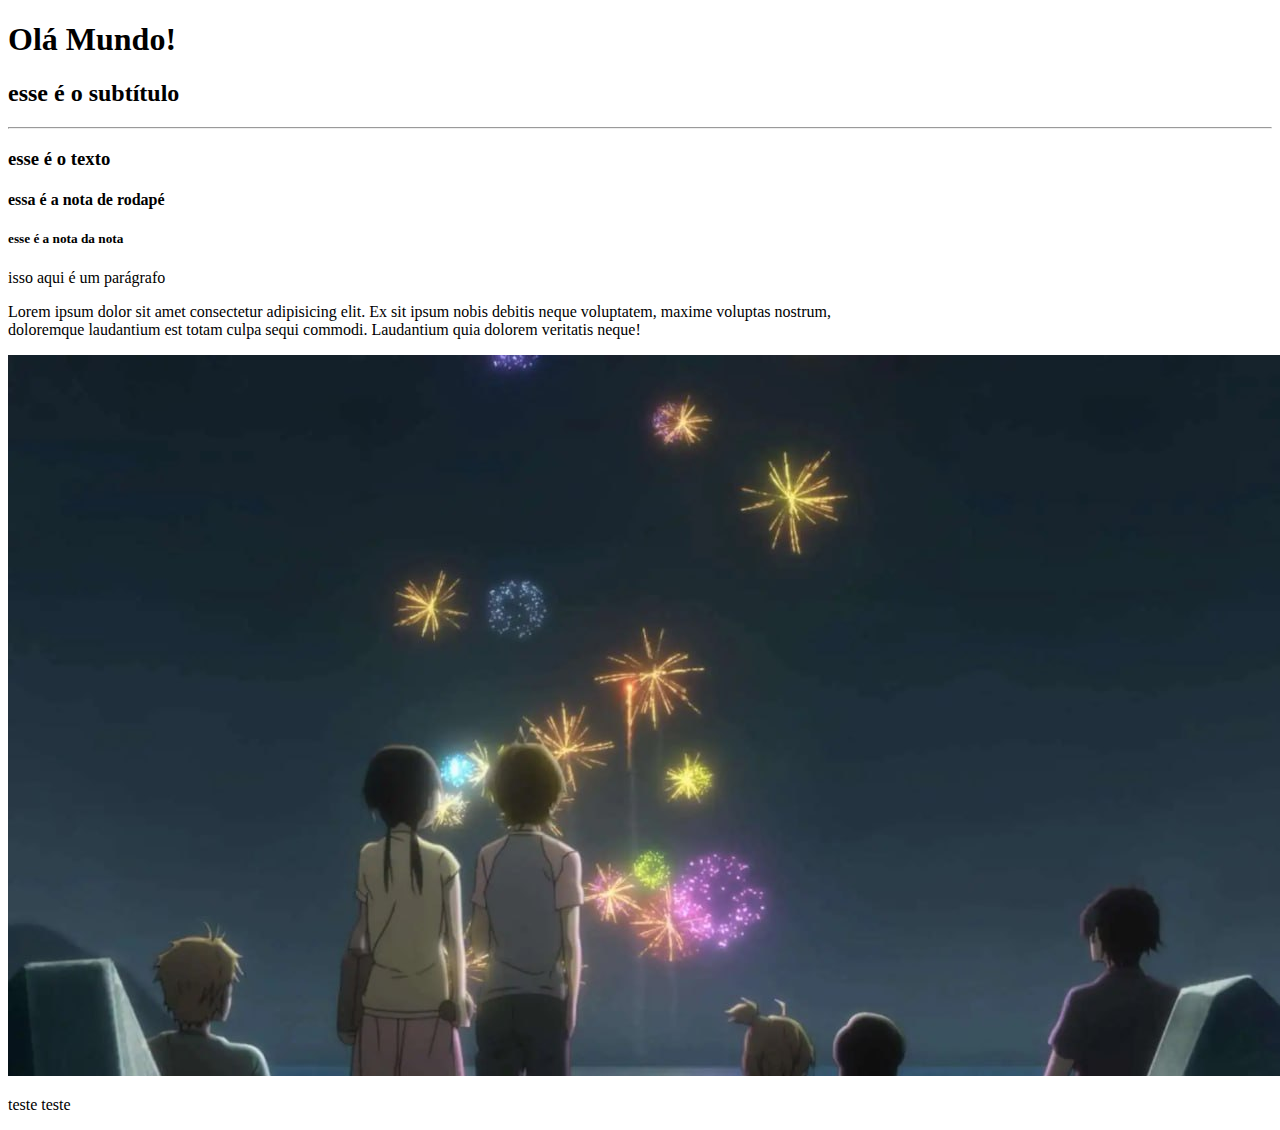
<file: Aula 01/index.html>
<!DOCTYPE html> <!-- indica que esse é um arquivo htmls --> 
<html lang="pt-BR">
<head>
    <meta charset="UTF-8">
    <meta name="viewport" content="width=device-width, inicial-scae=1.0">
    <title> Minha primeira página </title>
</head>
<body>
    <h1> Olá Mundo!</h1> <!-- Título de nível 1 -->
    <h2> esse é o subtítulo </h2>
    <hr>
    <h3> esse é o texto </h3>
    <h4> essa é a nota de rodapé </h4>
    <h5> esse é a nota da nota </h5>
    <p> isso aqui é um parágrafo </p>
    <p> Lorem ipsum dolor sit amet consectetur adipisicing elit. 
    Ex sit ipsum nobis debitis neque voluptatem, 
    maxime voluptas nostrum, <br> doloremque laudantium est totam 
    culpa sequi commodi. 
    Laudantium quia dolorem veritatis neque!</p>
    <img src="barakamonnn.jpg" alt=" episódio de Barakamon">
    <p> teste teste </p>
    
</body>
</html> <!-- comentário shift+ctrl+A -->
</file>
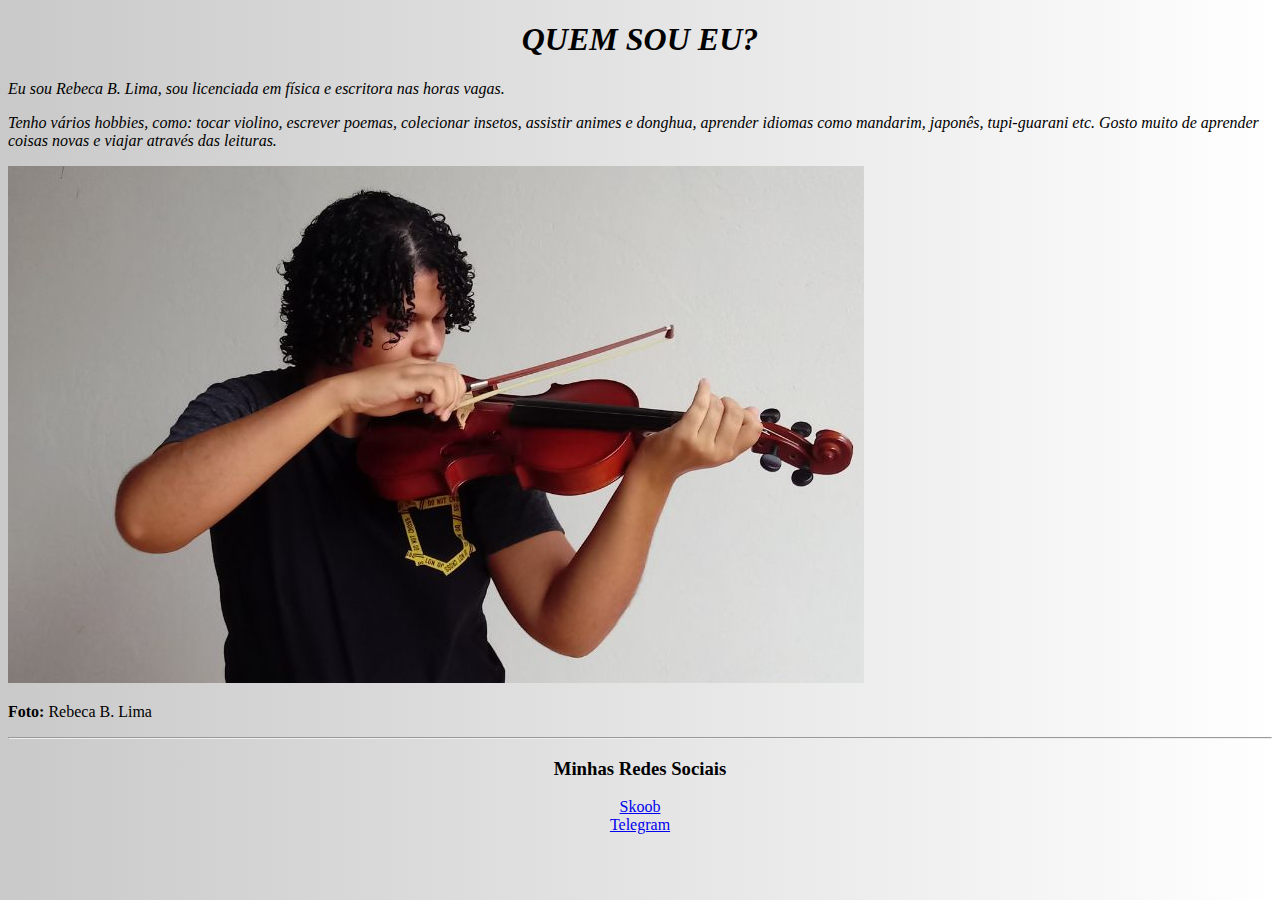
<file: Aula 01/atividade-1.html>
<!DOCTYPE html> 
<html lang="pt-BR">
<head>
    <meta charset="UTF-8">
    <meta name="viewport" content="width=device-width, inicial-scae=1.0">
    <title> REBECA B. LIMA </title>
</head>
<style>
html {
    min-height: 100%;
}
 
body {
    background: -webkit-linear-gradient(left, #c9c9c9, #ffffff);  
    background-color: #93B874; 
}
</style>
<body>
        <h1 style="text-align:center"> <i>QUEM SOU EU? </i> </h1>
    <p> 
        <i> Eu sou Rebeca B. Lima, sou licenciada em física e escritora nas horas vagas. </i> 
    </p>
    <p> 
        <i> Tenho vários hobbies, como: tocar violino, escrever poemas, colecionar insetos, assistir animes e donghua, aprender idiomas como mandarim, japonês, tupi-guarani etc. 
        Gosto muito de aprender coisas novas e viajar através das leituras. </i>
    </p style="text-align:center">

    <img src="rebeca-violino.png" alt="rebeca">
    <p> <strong>Foto: </strong> Rebeca B. Lima </p>
    <hr>
    <h3 style="text-align:center"> Minhas Redes Sociais</h3>
    <p style="text-align:center;">
    <a href=“https://www.skoob.com.br/usuario/8471707”>Skoob</a> <br>
    <a href=“https://t.me/RebecaBLima”> Telegram </a> </p>
</body>
</html>
</file>
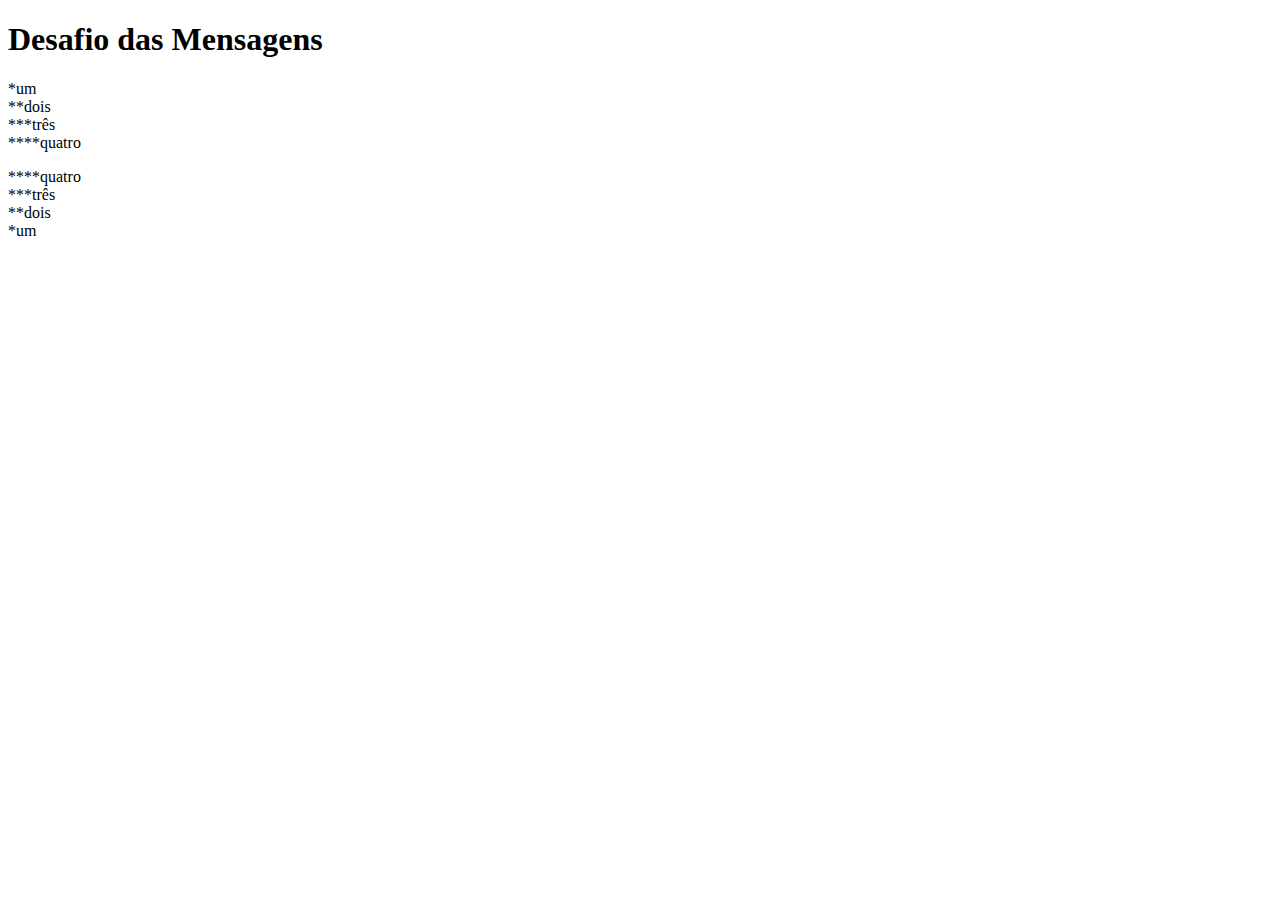
<file: Aula 01/atividade-2.html>
<!DOCTYPE html>
<html lang="pt-BR">
<head>
    <meta charset="UTF-8">
    <meta name="viewport" content="width=device-width, initial-scale=1.0">
    <title>Desafio das Mensagens</title>
</head>
<body>
    <h1>Desafio das Mensagens </h1>
    <p>*um <br> **dois <br> ***três <br> ****quatro </p> 
    <p>****quatro <br> ***três <br> **dois <br> *um</p>
</body>
</html>
</file>
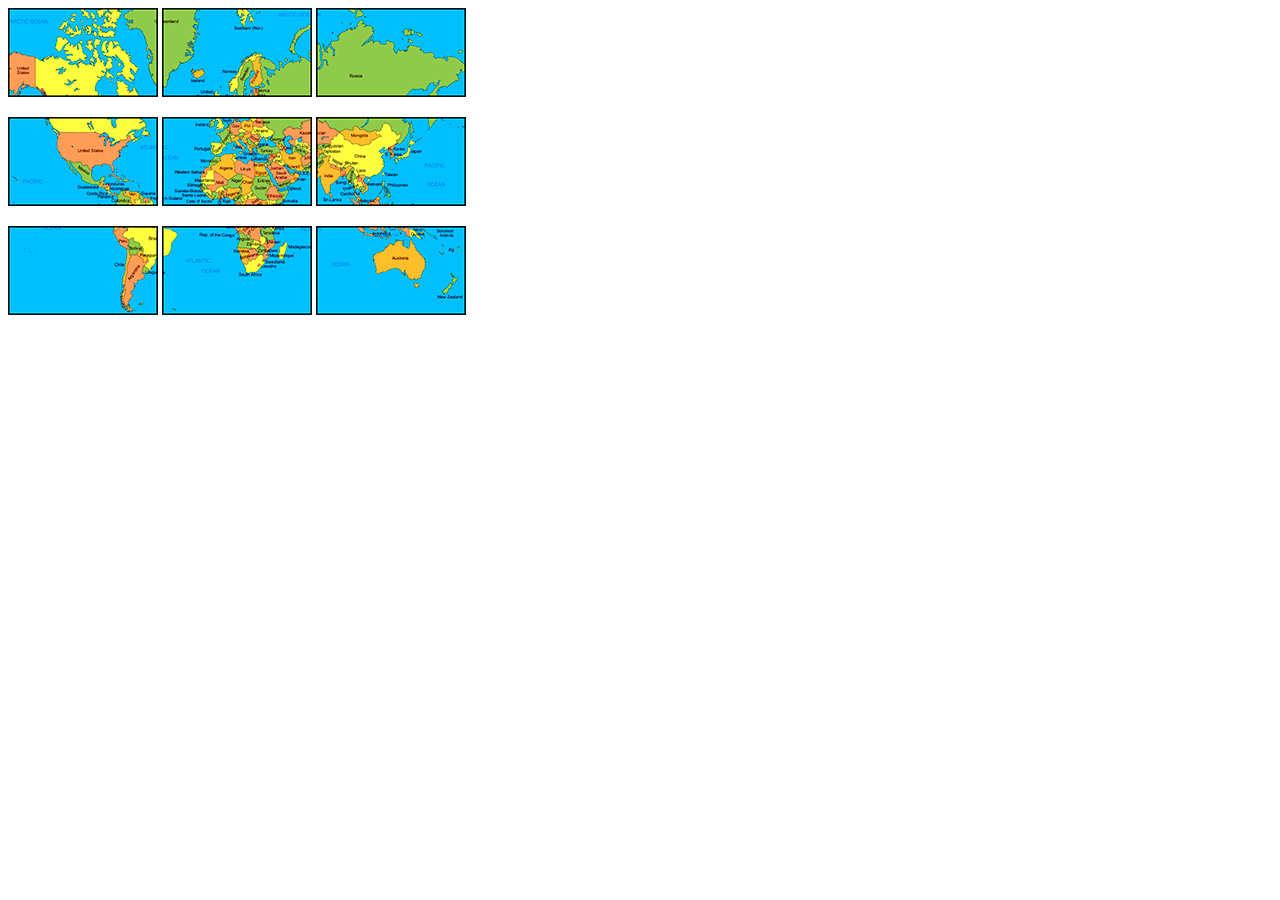
<file: Aula 01/atividade-3.html>
<!DOCTYPE html>
<html lang="pt-BR">
<head>
    <meta charset="UTF-8">
    <meta name="viewport" content="width=device-width, initial-scale=1.0">
    <title>Mapa Múndi</title>
</head>
<body>
    <img src="mapa03.png" alt="mapa 3"> <img src="mapa07.png" alt="mapa 7"> <img src="mapa05.png" alt="mapa 5">
    <p><img src="mapa09.png" alt="mapa 9"> <img src="mapa01.png" alt="mapa 1"> <img src="mapa08.png" alt="mapa 8"></p> 
    <p><img src="mapa06.png" alt="mapa 6"> <img src="mapa02.png" alt="mapa 2"> <img src="mapa04.png" alt="mapa 4"></p>
</body>
</html>
</file>
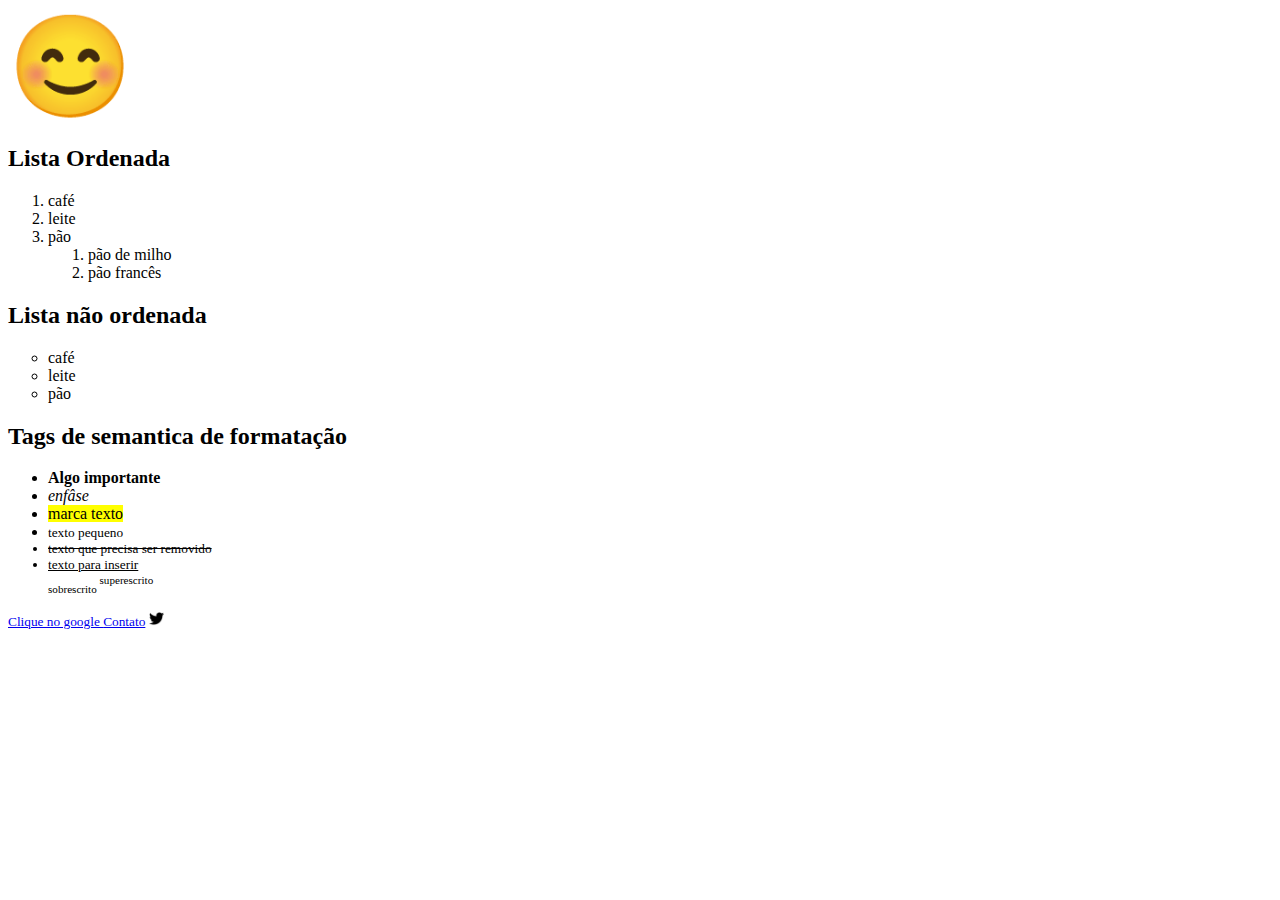
<file: Aula 02/atividade-2.html>
<!DOCTYPE html>
<html lang="pt-BR">
<head>
    <meta charset="UTF-8">
    <meta name="viewport" content="width=device-width, initial-scale=1.0">
    <title>Document</title>
    <link rel="shortcut icon" href="favicon.ico" type="imagens/x-icon">
</head>

<body>
    <span style='font-size:100px;'>&#128522;</span>

    <h2> Lista Ordenada </h2>
    <ol>
        <li> café </li>
        <li> leite </li>
        <li> pão </li>
        <ol>
            <li> pão de milho </li>
            <li> pão francês </li>
        </ol>
    </ol>
    <h2> Lista não ordenada </h2>
    <ul type="circle" > 
        <li> café </li>
        <li> leite </li>
        <li> pão </li>
    </ul>

    <h2> Tags de semantica de formatação </h2>
    <ul>
        <li><strong> Algo importante </strong></li>
        <li><em> enfâse </em></li>
        <li><mark> marca texto</mark></li>
        <li><small> texto pequeno </smal></li>
        <li><del> texto que precisa ser removido</del></li>
        <li><ins> texto para inserir</ins></li>
        <sub> sobrescrito </sub>
        <sup> superescrito </sup>
    </ul>

    <a target="_blank" href="https://www.google.com/">Clique no google </a>
    <a href="contato.html">Contato</a>
    <a href="https://twitter.com/"><img width="15px" src="imagens/twitter.png" alt=""></a>

</body>

   
</html>
</file>
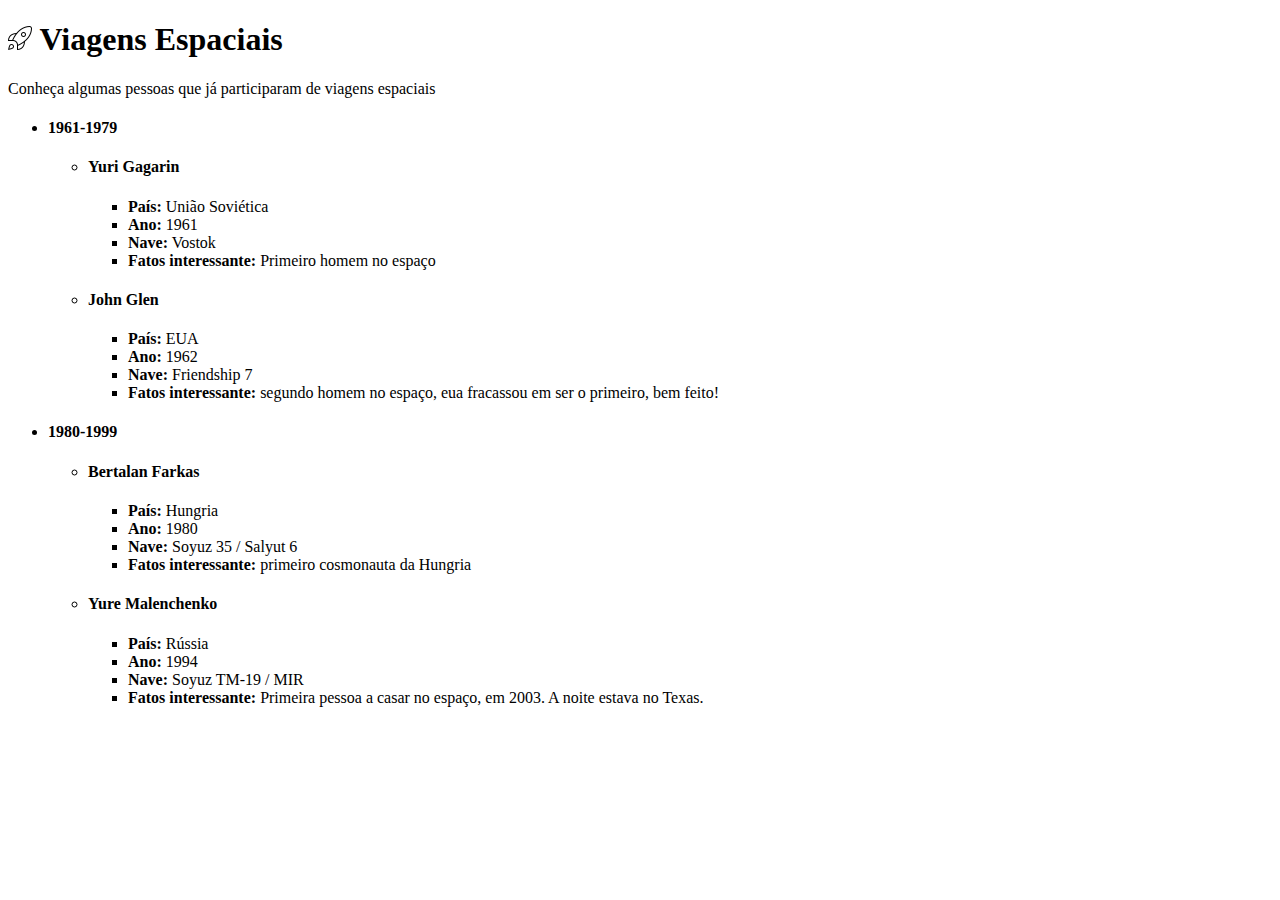
<file: Aula 02/ATV04.html>
<!DOCTYPE html>
<html lang="pt-BR">
<head>
    <meta charset="UTF-8">
    <meta name="viewport" content="width=device-width, initial-scale=1.0">
    <title> Atividade 4 - Viagens Espaciais </title>
    
</head>

<body>
    
    <h1> 
        <img src="imagens/almoco-foguete.png" alt="ícone de foguete"> Viagens Espaciais 
    </h1> 
    <p> Conheça algumas pessoas que já participaram de viagens espaciais </p>

    <ul type="point" > 
        <li> <h4> 1961-1979 </h4></li>
        <ul type="circle">
            <li> <h4> Yuri Gagarin </h4></li>
            
            <ul type="square">
                <li><strong> País:</strong> União Soviética </li>
                <li><strong> Ano:</strong> 1961 </li>
                <li><strong> Nave:</strong> Vostok </li>
                <li><strong> Fatos interessante: </strong> Primeiro homem no espaço </li>
            </ul>
            
            <li> <h4> John Glen </h4></li>
            <ul type="square">
                <li><strong> País:</strong> EUA </li>
                <li><strong> Ano:</strong> 1962 </li>
                <li><strong> Nave:</strong> Friendship 7 </li>
                <li><strong> Fatos interessante:</strong> segundo homem no espaço, eua fracassou em ser o primeiro, bem feito! </li>
            </ul>   
        </ul>
        
        <li> <h4> 1980-1999 </h4></li>
        <ul type="circle">
            <li> <h4> Bertalan Farkas </h4></li>
            
            <ul type="square">
                <li><strong> País:</strong> Hungria </li>
                <li><strong> Ano:</strong> 1980 </li>
                <li><strong> Nave:</strong> Soyuz 35 / Salyut 6 </li>
                <li><strong> Fatos interessante:</strong> primeiro cosmonauta da Hungria </li>
            </ul>
            
            <li> <h4> Yure Malenchenko </h4></li>
            <ul type="square">
                <li><strong> País:</strong> Rússia </li>
                <li><strong> Ano:</strong> 1994 </li>
                <li><strong> Nave:</strong> Soyuz TM-19 / MIR </li>
                <li><strong> Fatos interessante:</strong> Primeira pessoa a casar no espaço, em 2003. A noite estava no Texas. </li>
            </ul>   
    </ul>


   

   
</body>

   
</html>
</file>
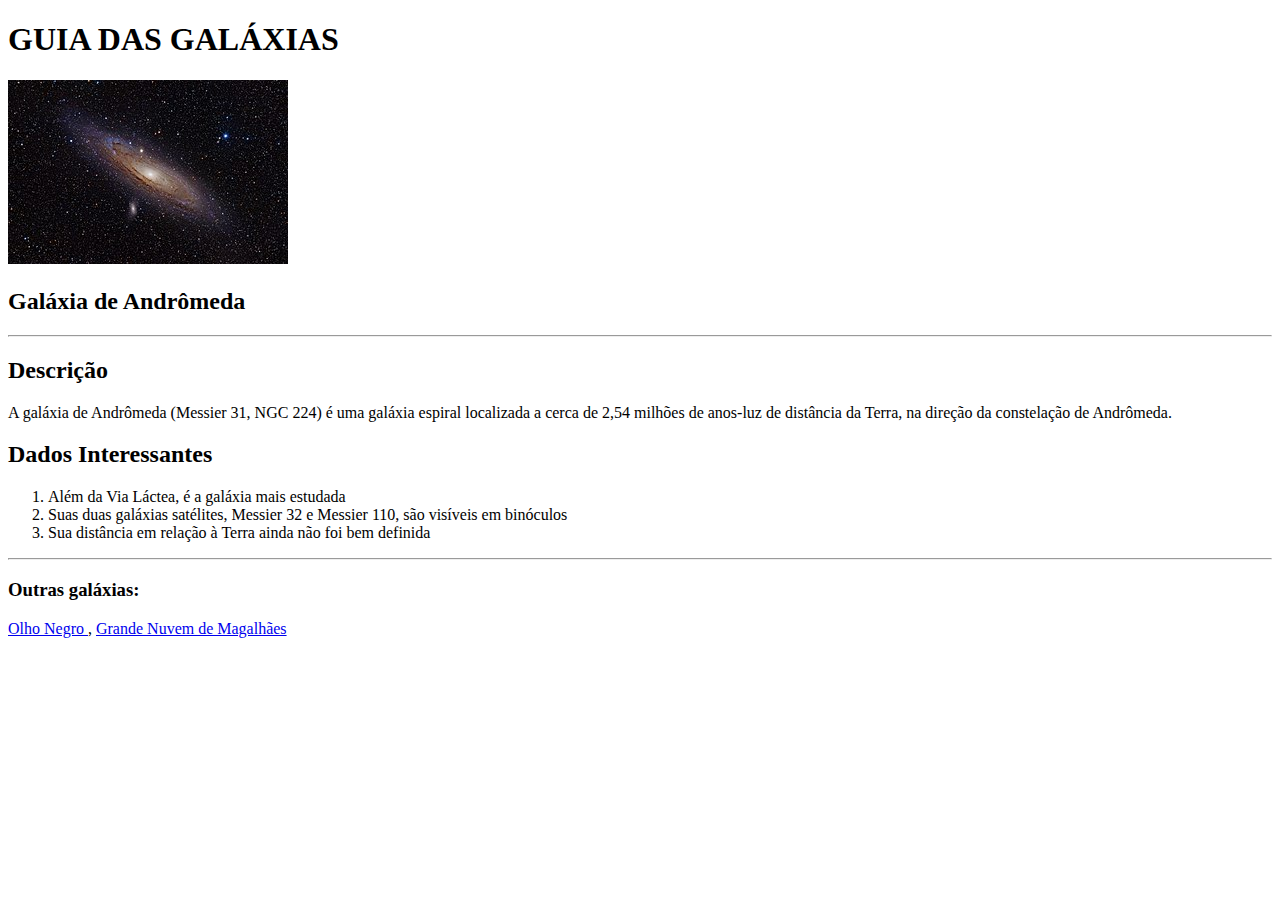
<file: Aula 02/ATV05/andromeda.html>
<!DOCTYPE html>
<html lang="pt-BR">
<head> 
    <meta charset="UTF-8">
    <meta name="viewport" content="width=device-width, initial-scale=1.0">
    <title> Galáxia de Andrômeda </title>

    
</head>
<body>
    <h1> GUIA DAS GALÁXIAS </h1>
    <img src="Andromeda_Galaxy_(with_h-alpha).jpg" alt="galáxia de Andrômeda">
    <h2> Galáxia de Andrômeda </h2> 
    <hr>
    <h2> Descrição </h2>
    <p> 
        A galáxia de Andrômeda (Messier 31, NGC 224) é uma galáxia espiral 
        localizada a cerca de 2,54 milhões de anos-luz de distância da Terra, 
        na direção da constelação de Andrômeda. 
    </p>

    <h2 > Dados Interessantes </h2>
    <ol>
        <li>Além da Via Láctea, é a galáxia mais estudada </li>
        <li>Suas duas galáxias satélites, Messier 32 e Messier 110, são visíveis em binóculos</li>
        <li>Sua distância em relação à Terra ainda não foi bem definida </li>
    </ol>
    <hr>
    <h3>Outras galáxias:</h3> <a href="olho-negro.html"> Olho Negro </a>, <a href="nuvem-magalhaes.html"> Grande Nuvem de Magalhães </a>
    
    
</body>
</html>
</file>
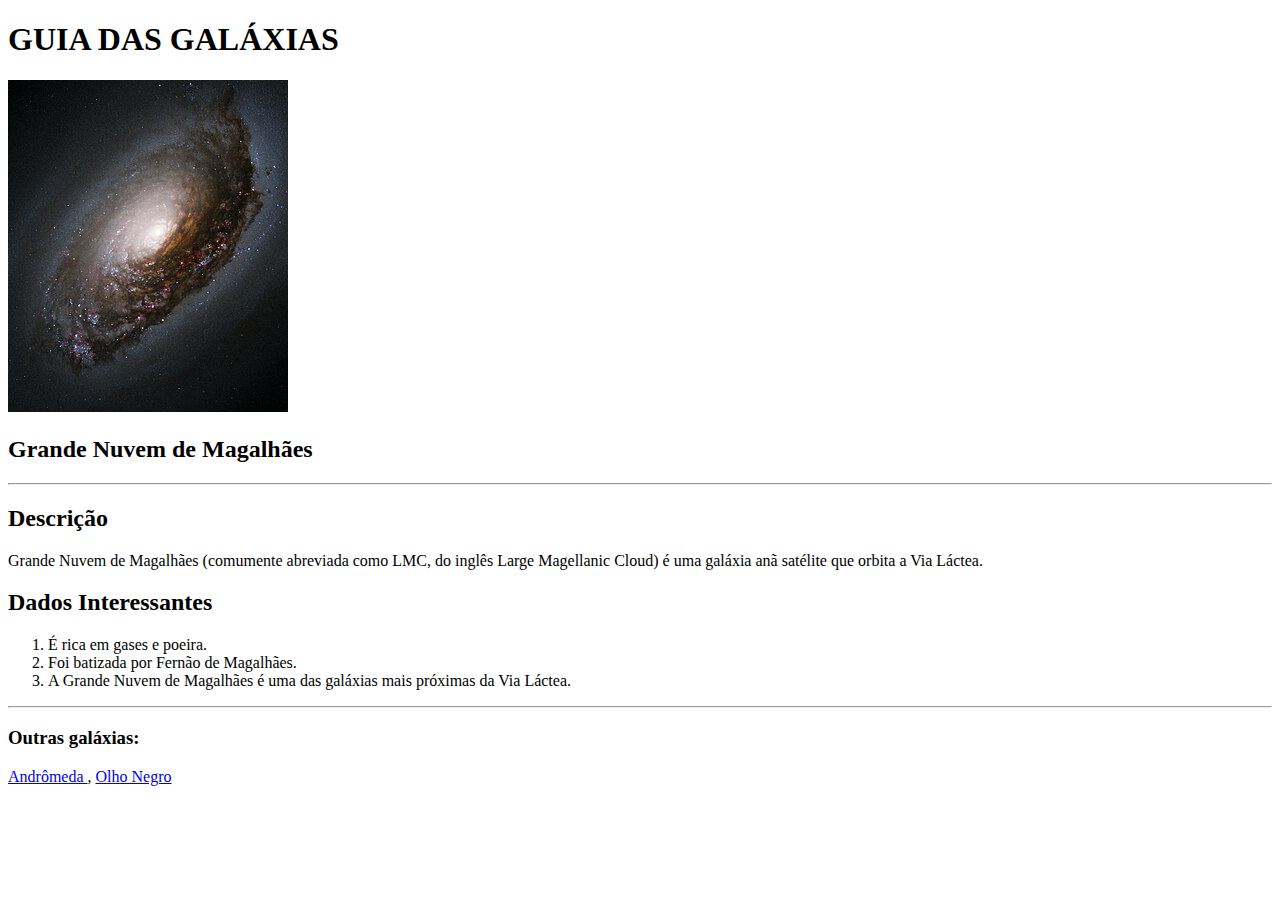
<file: Aula 02/ATV05/nuvem-magalhaes.html>
<!DOCTYPE html>
<html lang="pt-BR">
<head> 
    <meta charset="UTF-8">
    <meta name="viewport" content="width=device-width, initial-scale=1.0">
    <title> Grande Nuvem de Magalhães </title>
    
</head>
<body>
    <h1> GUIA DAS GALÁXIAS </h1>
    <img src="Blackeyegalaxy.jpg" alt="galáxia de Olho Negro">
    <h2> Grande Nuvem de Magalhães </h2> 
    <hr>
    <h2> Descrição </h2>
    <p> 
        Grande Nuvem de Magalhães (comumente abreviada como LMC, 
        do inglês Large Magellanic Cloud) é uma galáxia anã satélite que orbita a Via Láctea.
    </p>

    <h2 > Dados Interessantes </h2>
    <ol>
        <li> É rica em gases e poeira. </li>
        <li> Foi batizada por Fernão de Magalhães. </li>
        <li> A Grande Nuvem de Magalhães é uma das galáxias mais próximas da Via Láctea.</li>
    </ol>
    <hr>
    <h3>Outras galáxias:</h3> <a href="andromeda.html"> Andrômeda </a>, <a href="olho-negro.html"> Olho Negro </a></body>
</html>
</file>
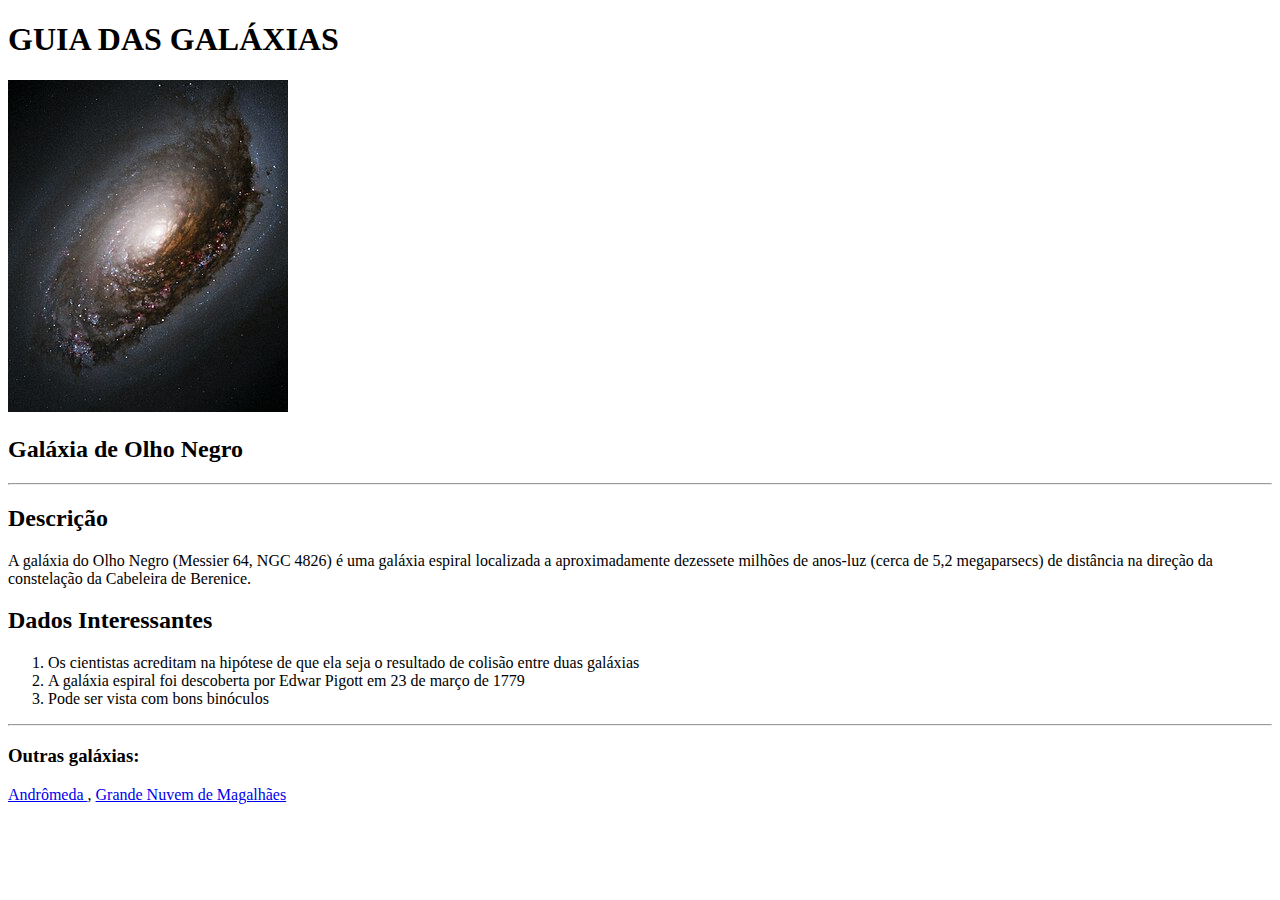
<file: Aula 02/ATV05/olho-negro.html>
<!DOCTYPE html>
<html lang="pt-BR">
<head> 
    <meta charset="UTF-8">
    <meta name="viewport" content="width=device-width, initial-scale=1.0">
    <title> Galáxia de Olho Negro </title>

    
</head>
<body>
    <h1> GUIA DAS GALÁXIAS </h1>
    <img src="Blackeyegalaxy.jpg" alt="galáxia de Olho Negro">
    <h2> Galáxia de Olho Negro </h2> 
    <hr>
    <h2> Descrição </h2>
    <p> 
        A galáxia do Olho Negro (Messier 64, NGC 4826) é uma galáxia espiral localizada 
        a aproximadamente dezessete milhões de anos-luz (cerca de 5,2 megaparsecs) de distância 
        na direção da constelação da Cabeleira de Berenice. 
    </p>

    <h2 > Dados Interessantes </h2>
    <ol>
        <li> Os cientistas acreditam na hipótese de que ela seja o resultado de colisão entre duas galáxias </li>
        <li> A galáxia espiral foi descoberta por Edwar Pigott em 23 de março de 1779</li>
        <li> Pode ser vista com bons binóculos</li>
    </ol>
    <hr>
    <h3>Outras galáxias:</h3> <a href="andromeda.html"> Andrômeda </a>, <a href="nuvem-magalhaes.html"> Grande Nuvem de Magalhães </a>
    
    
</body>
</html>
</file>
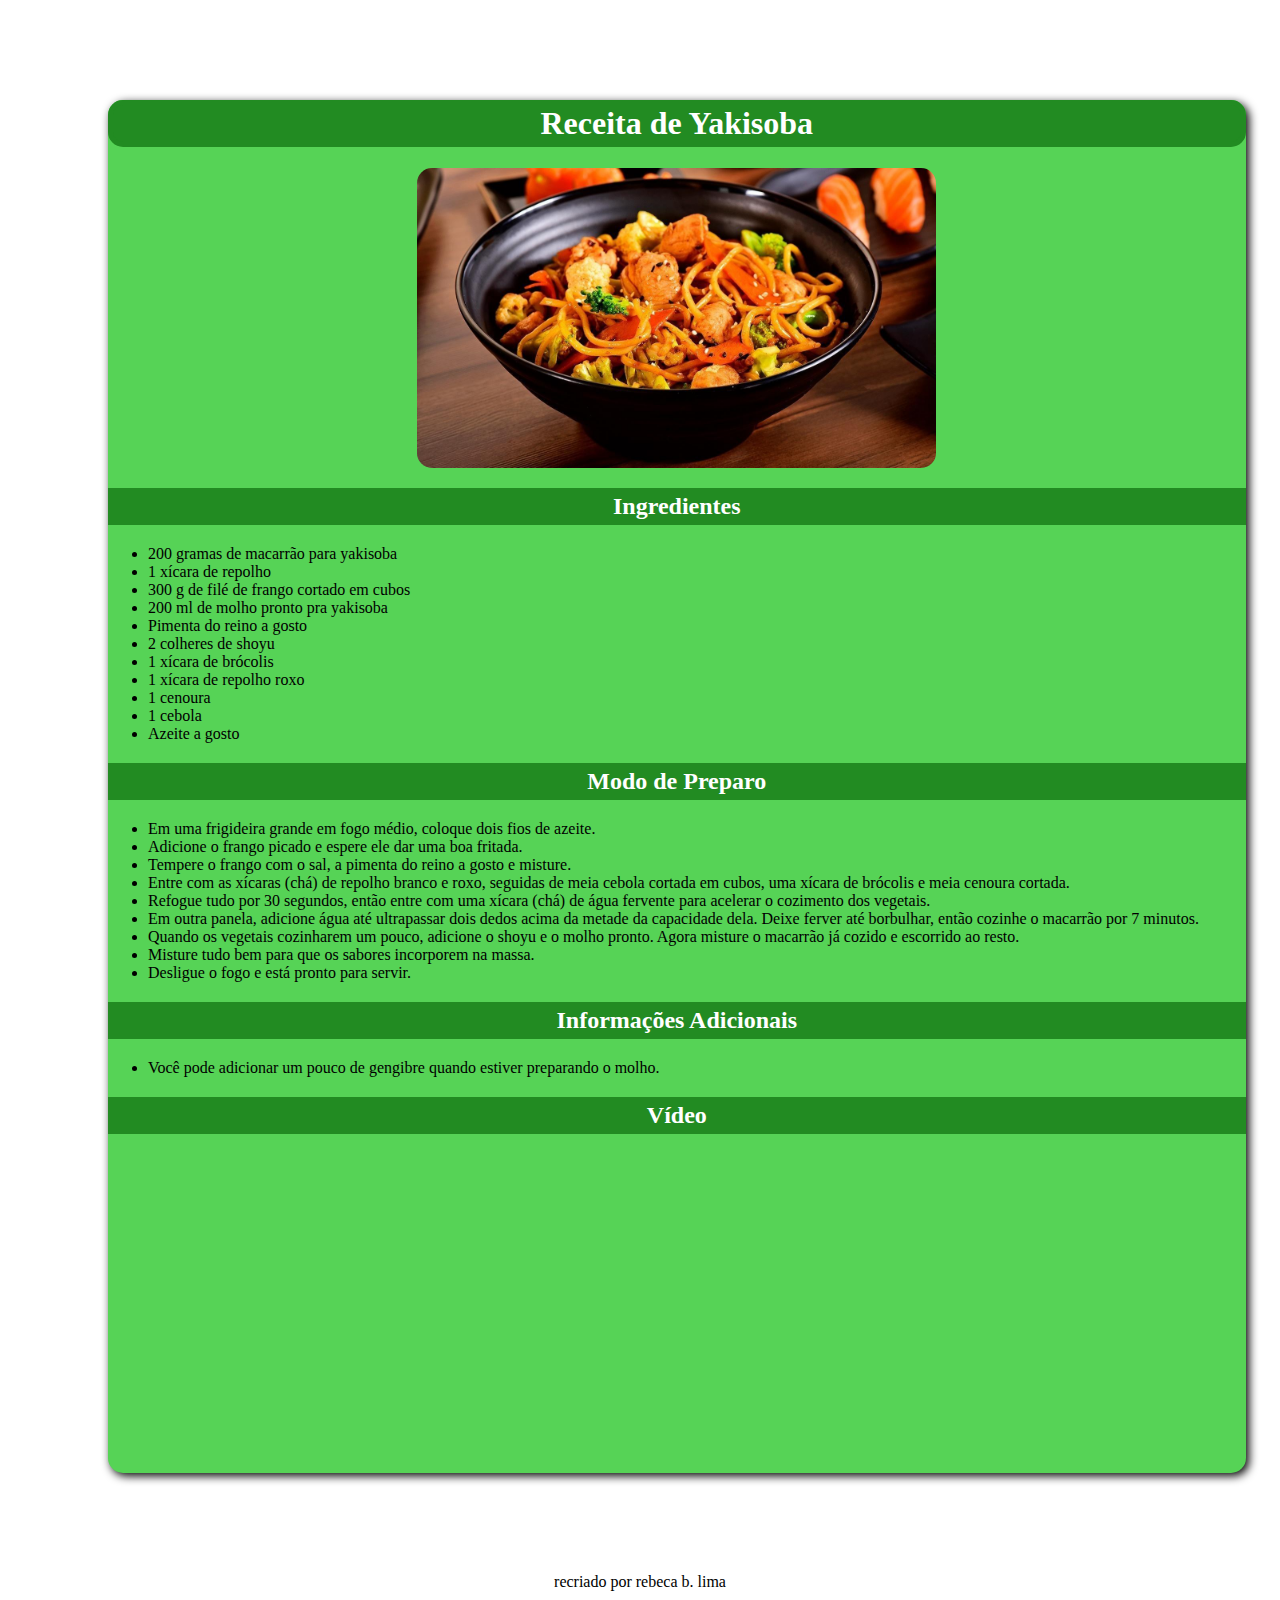
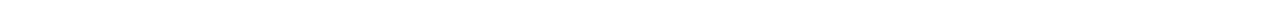
<file: Aula 03/ATV06/ATV06.html>
<!DOCTYPE html>
<html lang="pt-BR">
<head> 
    <meta charset="UTF-8">
    <meta name="viewport" content="width=device-width, initial-scale=1.0">
    <title> Receita de Yakisoba </title>
    <link rel="stylesheet" href="style.css">

    
</head>
<body>
  <main>
  <h1> Receita de Yakisoba </h1>
  <img src="yakisoba-scaled.jpg" alt="Yakisoba" width="519" height="300">
  <h2> Ingredientes </h2>
  <ul type="point">
    <li> 200 gramas de macarrão para yakisoba </li>
    <li> 1 xícara de repolho </li>
    <li> 300 g de filé de frango cortado em cubos </li>
    <li> 200 ml de molho pronto pra yakisoba </li>
    <li> Pimenta do reino a gosto </li>
    <li> 2 colheres de shoyu </li>
    <li> 1 xícara de brócolis </li>
    <li> 1 xícara de repolho roxo </li>
    <li> 1 cenoura </li>
    <li> 1 cebola </li>
    <li> Azeite a gosto</li>
  </ul>
  <h2> Modo de Preparo </h2>
  <ul>
    <li> Em uma frigideira grande em fogo médio, coloque dois fios de azeite. </li>
   <li> Adicione o frango picado e espere ele dar uma boa fritada. </li>
   <li> Tempere o frango com o sal, a pimenta do reino a gosto e misture. </li>
    <li> Entre com as xícaras (chá) de repolho branco e roxo, seguidas de meia cebola cortada em cubos, uma xícara de brócolis e meia cenoura cortada. </li>
   <li> Refogue tudo por 30 segundos, então entre com uma xícara (chá) de água fervente para acelerar o cozimento dos vegetais. </li>
    <li> Em outra panela, adicione água até ultrapassar dois dedos acima da metade da capacidade dela. Deixe ferver até borbulhar, então cozinhe o macarrão por 7 minutos. </li>
   <li> Quando os vegetais cozinharem um pouco, adicione o shoyu e o molho pronto. Agora misture o macarrão já cozido e escorrido ao resto. </li>
   <li> Misture tudo bem para que os sabores incorporem na massa. </li>
   <li> Desligue o fogo e está pronto para servir. </li> 
  </ul>
  <h2> Informações Adicionais </h2>
  <ul>
    <li>Você pode adicionar um pouco de gengibre quando estiver preparando o molho. </li>
  </ul>
  <h2> Vídeo </h2>
  <p><iframe width="560" height="315" src="https://www.youtube.com/embed/L2kFdDTRixI?si=5K-VaTreYWHlB4HM" title="YouTube video player" frameborder="0" allow="accelerometer; autoplay; clipboard-write; encrypted-media; gyroscope; picture-in-picture; web-share" referrerpolicy="strict-origin-when-cross-origin" allowfullscreen></iframe></p>
  
  </main>

  <footer><p> recriado por rebeca b. lima </p></footer>
</body>
</html>
</file>
<file: Aula 03/ATV06/style.css>
body{
    background-color: white;
}

main {
    text-align: auto;
    width: 90%;
    margin: 100px;
    background-color: rgb(86, 211, 86);
    border-radius: 15px;
    box-shadow: 3px 3px 10px black;
}

h1 {
    color:white;
    border: 5px solid forestgreen;
    background-color: forestgreen;
    text-align: center;
    border-radius: 15px;
}

img {
    margin: auto;
    display: block;
    border-radius: 15px;
  }

h2 {
    color:white;
    border: 5px solid forestgreen;
    background-color: forestgreen;
    text-align: center;
}

p {
    text-align: center;
}
</file>
